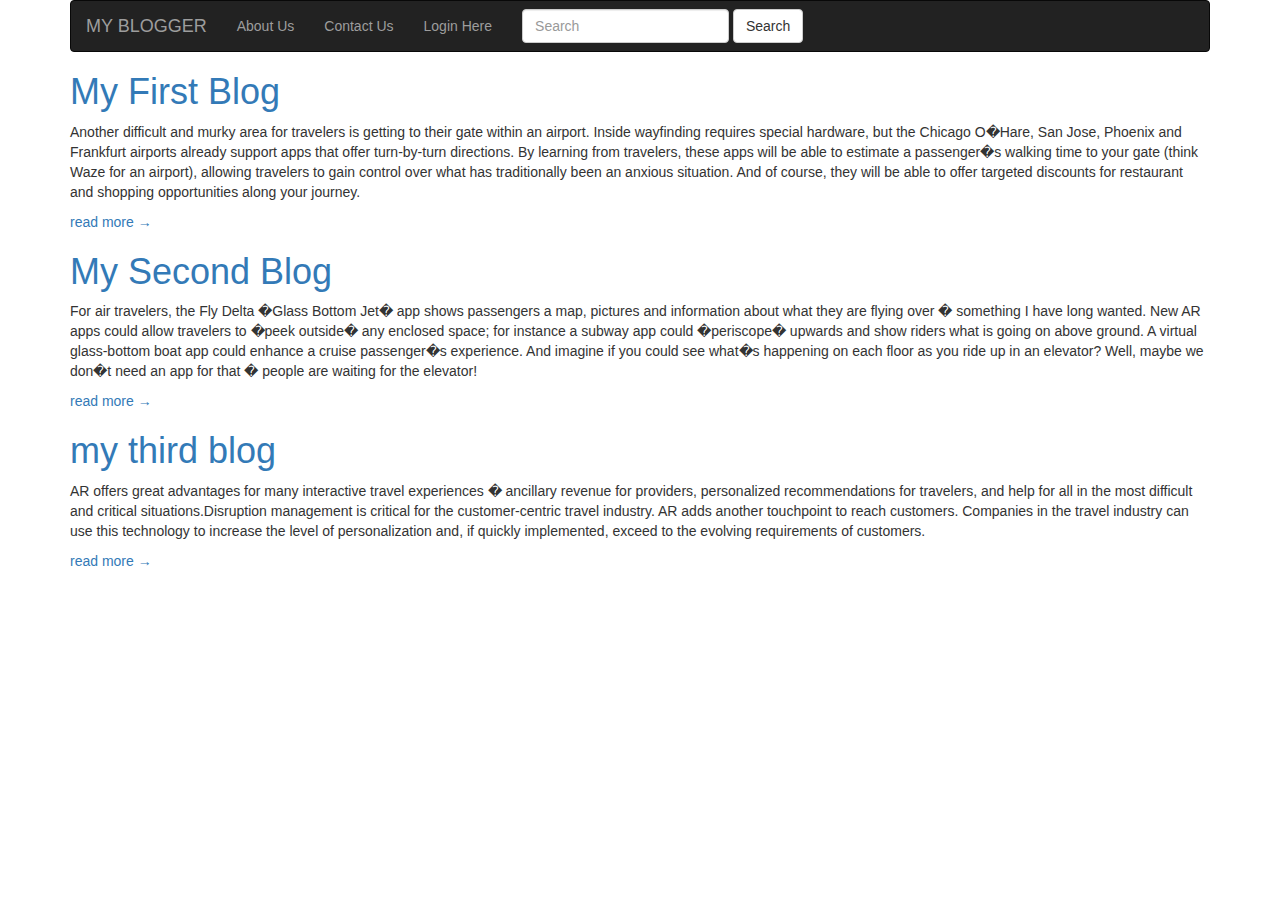
<file: Frontend_yagnes/WebContent/index.html>
<!DOCTYPE html>
<html lang="en" ng-app="app">
<head>
<meta charset="ISO-8859-1">
<title>document</title>


<link rel="stylesheet" href="lib/css/bootstrap.min.css">
</head>
<body>
<div class="container">
<navigationbar>

</navigationbar>

<div ng-view></div>

</div>
<script src="lib/js/tether.min.js"></script>
<script src="lib/js/jquery.min.js"></script>
<script src="lib/js/bootstrap.js"></script>
<script src="lib/js/angular.js"></script>
<script src="lib/js/angular-route.js"></script>
<script src="app.js"></script>
<script src="c_blog/blog_controller.js"></script>
<script src="directive.js"></script>
</body>
</html>
</file>
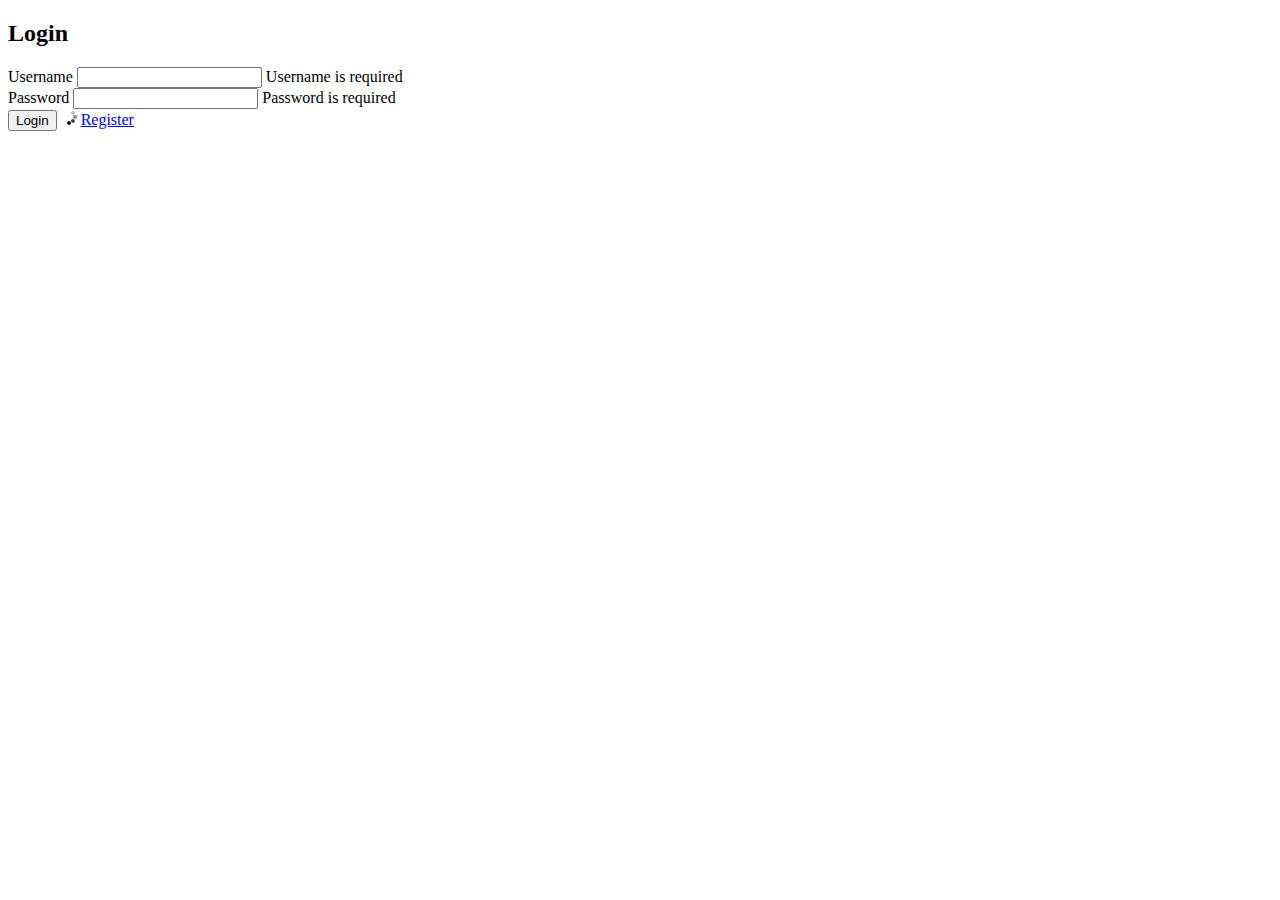
<file: Frontend_yagnes/WebContent/c_login/login.html>
<!DOCTYPE html>
<html>
<head>
<meta charset="ISO-8859-1">
<title>Insert title here</title>
</head>
<body>
<div class="col-md-6 col-md-offset-3">
    
<h2>Login</h2>
 
   <form name="form" ng-submit="vm.login()" role="form">

        <div class="form-group" ng-class="{ 'has-error': form.username.$dirty && form.username.$error.required }">
   
         <label for="username">Username</label>
      
      <input type="text" name="username" id="username" class="form-control" ng-model="vm.username" required />
  
          <span ng-show="form.username.$dirty && form.username.$error.required" class="help-block">Username is required</span>
   
     </div>
   
     <div class="form-group" ng-class="{ 'has-error': form.password.$dirty && form.password.$error.required }">
      
      <label for="password">Password</label>
      
      <input type="password" name="password" id="password" class="form-control" ng-model="vm.password" required />
        
    <span ng-show="form.password.$dirty && form.password.$error.required" class="help-block">Password is required</span>
        </div>
        <div class="form-actions">
            <button type="submit" ng-disabled="form.$invalid || vm.dataLoading" class="btn btn-primary">Login</button>
            <img ng-if="vm.dataLoading" src="[data-uri]" />
            <a href="#/register" class="btn btn-link">Register</a>
        </div>
    </form>
</div>

</body>
</html>
</file>
